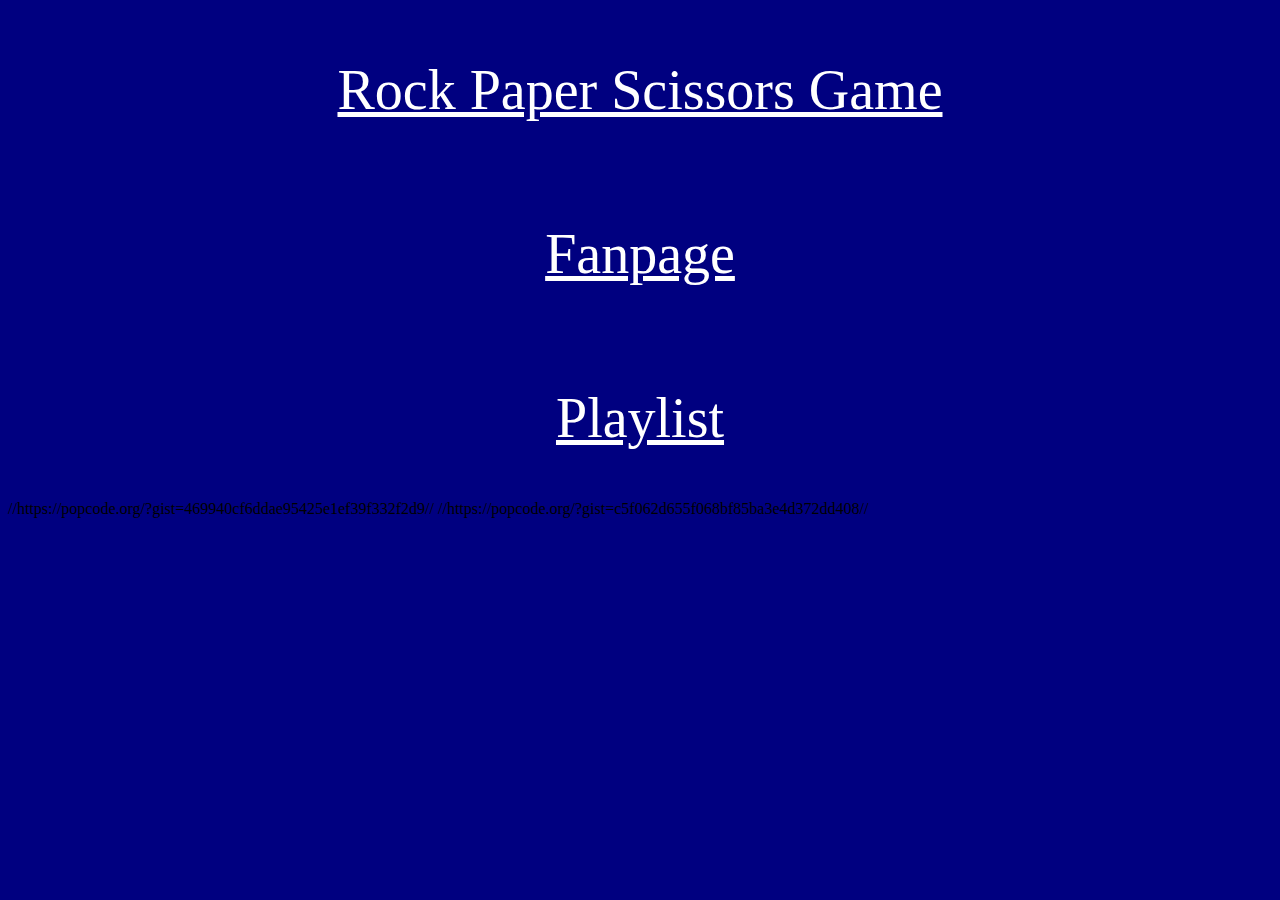
<file: portfolio.html>
<!DOCTYPE html>
<html>
    <head>
        <link href="https://fonts.googleapis.com/css?family=Julius+Sans+One" rel="stylesheet">
        <link rel="stylesheet" href="portfolio.css">
        <title>Portfolio</title>
    </head>
    <body>
        <a href="https://kxelhua.github.io/rockpaperscissors/">Rock Paper Scissors Game</a>
        <a href=""> Fanpage </a>
        <a href="https://kxelhua.github.io/playlist/"> Playlist</a>
    </body>
</html>
//https://popcode.org/?gist=469940cf6ddae95425e1ef39f332f2d9//
//https://popcode.org/?gist=c5f062d655f068bf85ba3e4d372dd408//
</file>
<file: portfolio.css>
a {
    display:flex;
    justify-content:space-around;
    flex-wrap:wrap;
    text-align: center;
    font-size:56px;
    color:white;
    padding: 50px;
}

body{
    background-color:navy;
}
</file>
